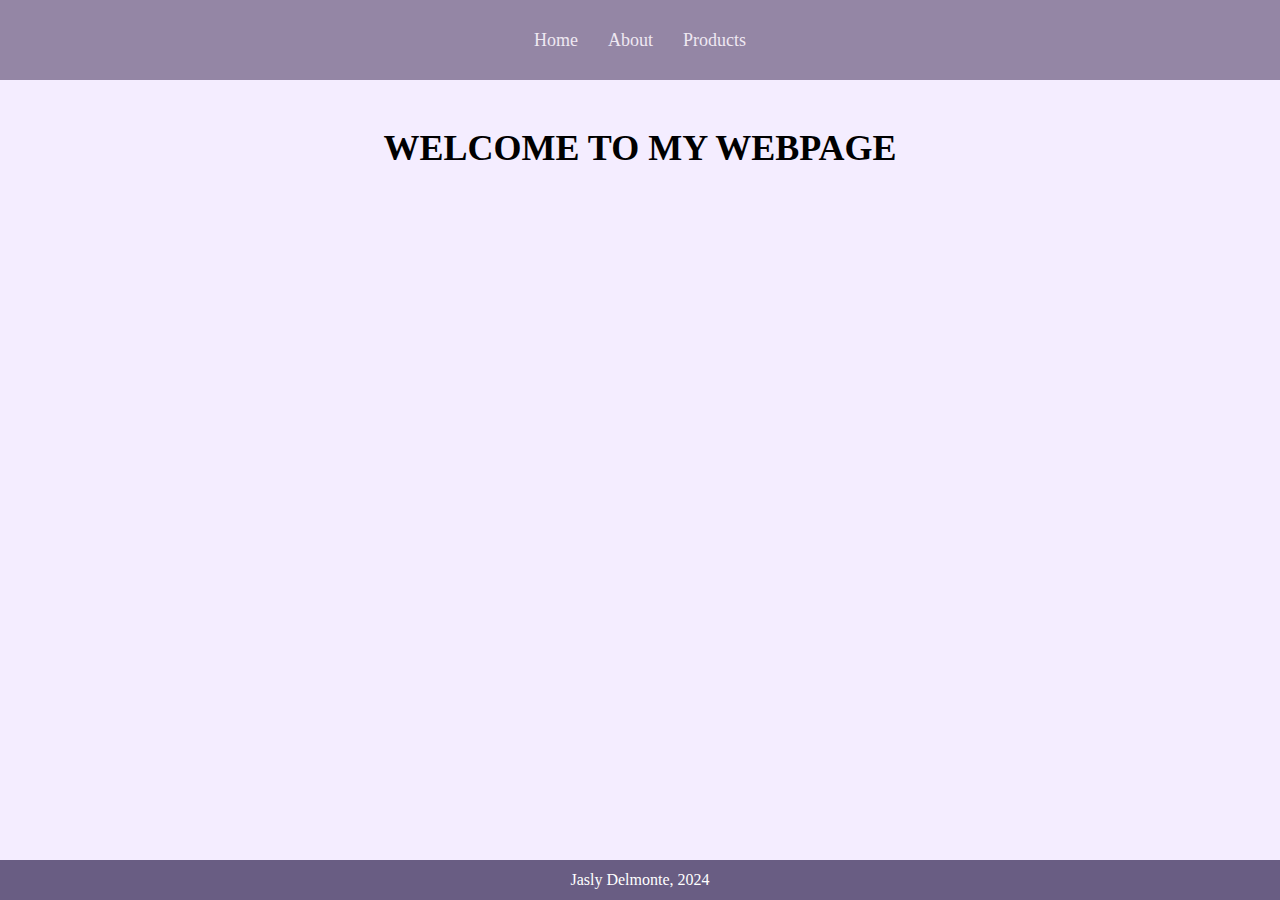
<file: index.html>
<!DOCTYPE html>
<html lang="en">
<head>
    <meta charset="UTF-8">
    <meta name="viewport" content="width=device-width, initial-scale=1.0">
    <title>Home</title>
    <link rel="stylesheet" href="style.css">
</head>
<body>
    <nav>
        <ul>
            <li><a href="index.html">Home</a></li>
            <li><a href="about.html">About</a></li>
            <li><a href="products.html">Products</a></li>
        </ul>
    </nav>
    <main>
        <h1>WELCOME TO MY WEBPAGE</h1>
    </main>
    <footer>
        <p>Jasly Delmonte, 2024</p>
    </footer>
</body>
</html>
</file>
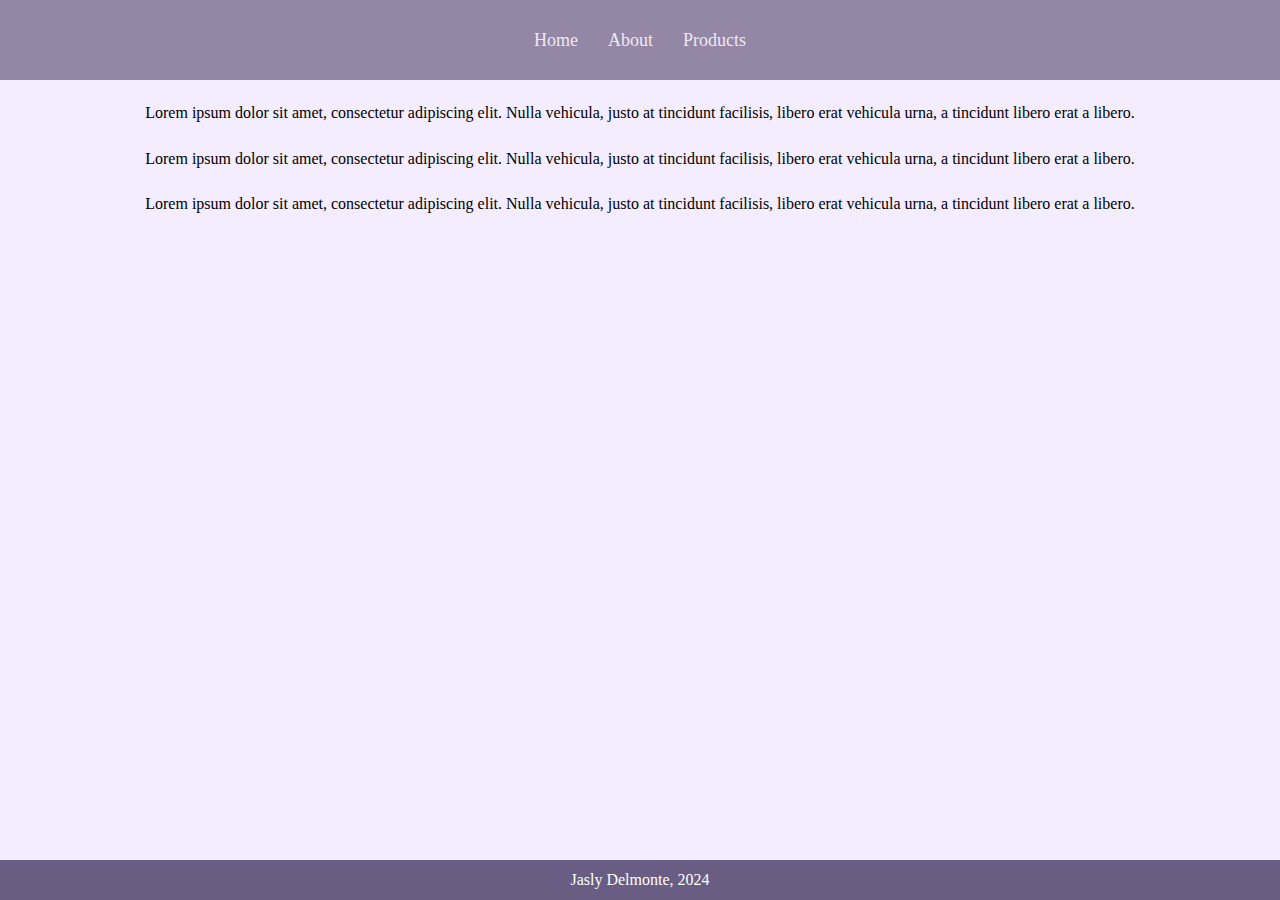
<file: about.html>
<!DOCTYPE html>
<html lang="en">
<head>
    <meta charset="UTF-8">
    <meta name="viewport" content="width=device-width, initial-scale=1.0">
    <title>About</title>
    <link rel="stylesheet" href="style.css">
</head>
<body>
    <nav>
        <ul>
            <li><a href="index.html">Home</a></li>
            <li><a href="about.html">About</a></li>
            <li><a href="products.html">Products</a></li>
        </ul>
    </nav>
    <main>
        <p>Lorem ipsum dolor sit amet, consectetur adipiscing elit. Nulla vehicula, justo at tincidunt facilisis, libero erat vehicula urna, a tincidunt libero erat a libero.</p>
        <p>Lorem ipsum dolor sit amet, consectetur adipiscing elit. Nulla vehicula, justo at tincidunt facilisis, libero erat vehicula urna, a tincidunt libero erat a libero.</p>
        <p>Lorem ipsum dolor sit amet, consectetur adipiscing elit. Nulla vehicula, justo at tincidunt facilisis, libero erat vehicula urna, a tincidunt libero erat a libero.</p>
    </main>
    <footer>
        <p>Jasly Delmonte, 2024</p>
    </footer>
</body>
</html>
</file>
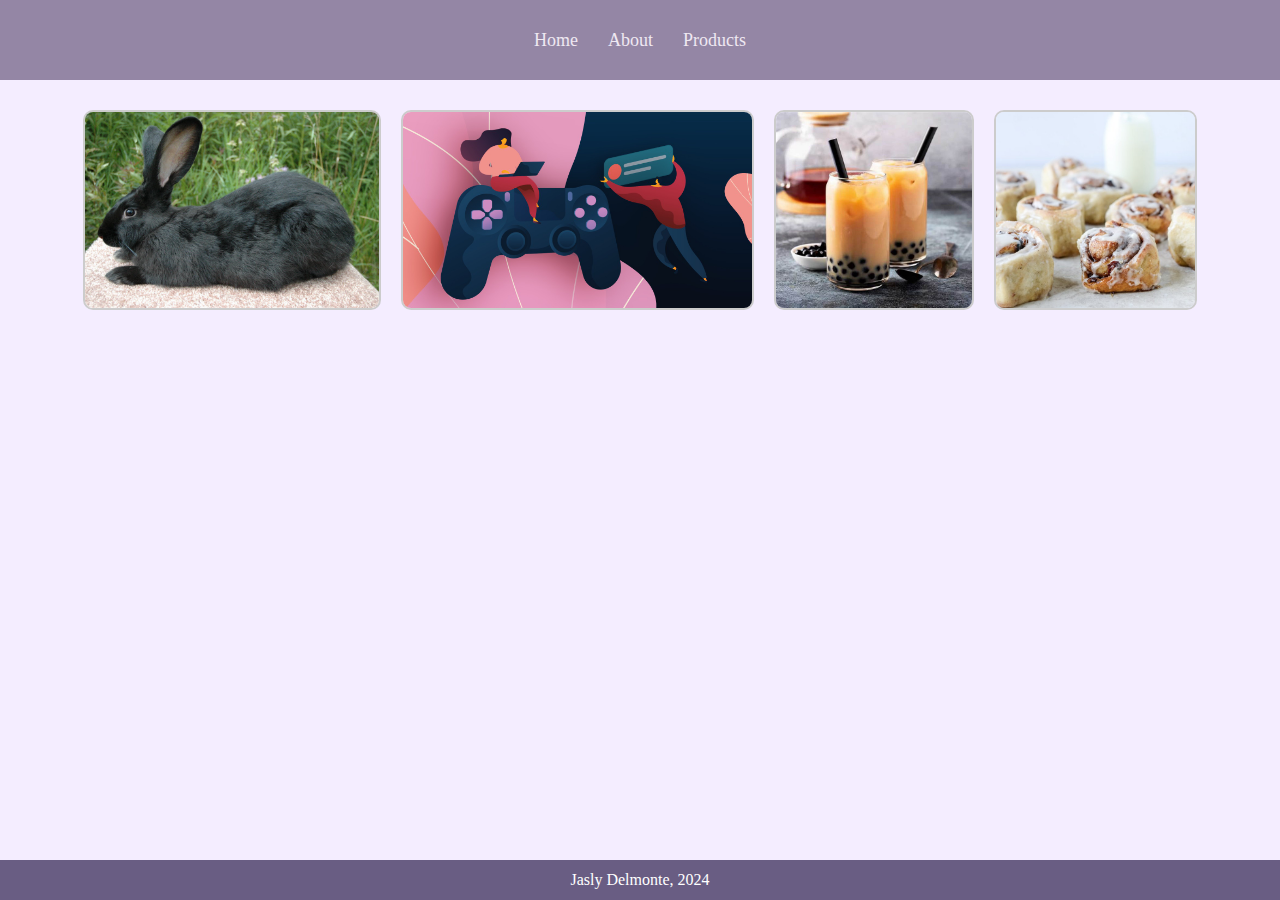
<file: products.html>
<!DOCTYPE html>
<html lang="en">
<head>
    <meta charset="UTF-8">
    <meta name="viewport" content="width=device-width, initial-scale=1.0">
    <title>Products</title>
    <link rel="stylesheet" href="style.css">
</head>
<body>
    <nav>
        <ul>
            <li><a href="index.html">Home</a></li>
            <li><a href="about.html">About</a></li>
            <li><a href="products.html">Products</a></li>
        </ul>
    </nav>
    <main>
        <div class="gallery">
            <img src="bunny.jpg" alt="Bunny">
            <img src="game.jpg" alt="Game">
            <img src="boba.jpg" alt="Boba">
            <img src="cinnarolls.jpg" alt="Cinnarolls">
        </div>
    </main>
    <footer>
        <p>Jasly Delmonte, 2024</p>
    </footer>
</body>
</html>
</file>
<file: style.css>
* {
    margin: 0;
    padding: 0;
    box-sizing: border-box;
}

body {
    font-family: 'Merriweather', serif;
    background-color: #f4edff;
    color: #000000;
    line-height: 1.6;
}

nav {
    width: 100%;
    height: 80px;
    background-color: #9486a5;
    position: fixed;
    top: 0;
    left: 0;
    display: flex;
    justify-content: center;
    align-items: center;
    z-index: 1000;
}

nav ul {
    list-style: none;
    display: flex;
}

nav ul li {
    margin: 0 15px;
}

nav ul li a {
    color: #efe8f2;
    text-decoration: none;
    font-size: 18px;
}

main {
    padding-top: 100px;
    text-align: center;
}

main h1 {
    font-size: 36px;
    margin-top: 20px;
}

main p {
    margin-bottom: 20px;
}

.gallery {
    display: flex;
    justify-content: center;
    flex-wrap: wrap;
}

.gallery img {
    height: 200px;
    margin: 10px;
    border: 2px solid #ccc;
    border-radius: 10px;
}

footer {
    width: 100%;
    height: 40px;
    background-color: #695d83;
    color: #ffffff;
    display: flex;
    justify-content: center;
    align-items: center;
    position: fixed;
    bottom: 0;
    left: 0;
}
</file>
